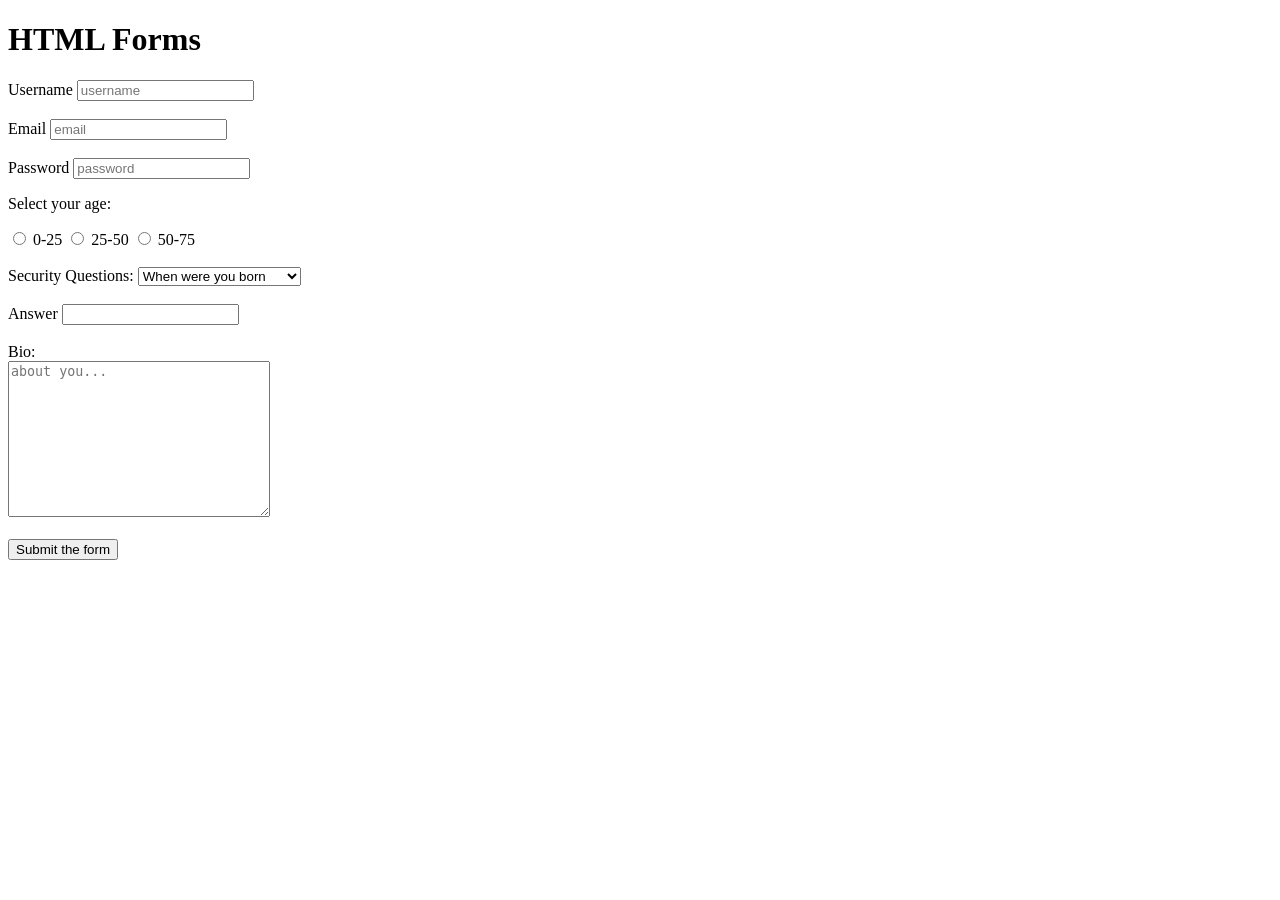
<file: index.html>
<!DOCTYPE html>
<html>
<head>
    <title>HTML Forms</title>
</head>
<body>
    <h1>HTML Forms</h1>

    <form>
        <label for="username">Username </label>
        <input type="text" id="username" name= "username" placeholder="username" required>
        <br><br>
        <label for="email">Email</label>
        <input type="email" id="email" name = "email" placeholder="email">
        <br><br>
        <label for="password">Password</label>
        <input type="password" id="password" name= "password" placeholder="password">

        <p>Select your age:</p>
        <input type="radio" name="age" value="0-25" id="option-1">
        <label for="option-1">0-25</label>
        <input type="radio" name="age" value="25-50" id="option-2">
        <label for="option-2">25-50</label>
        <input type="radio" name="age" value="50-75" id="option-3">
        <label for="option-3">50-75</label>

        <br><br>

        <label for="question">Security Questions:</label>
        <select name="question" id="question">
            <option value="q1">When were you born</option>
            <option value="q2">Who is your bestfriend?</option>
            <option value="q3">When did you marry?</option>
        </select>

        <br><br>

        <label for="answer">Answer</label>
        <input type="text" id="answer" name="answer">

        <br><br>
        
        <label for="bio">Bio:</label><br>
        <textarea name="bio" id="bio" cols="30" rows="10" placeholder="about you..."></textarea>
        <br><br>
        <input type="submit" value="Submit the form">


    </form>


    

</body>
</html>
</file>
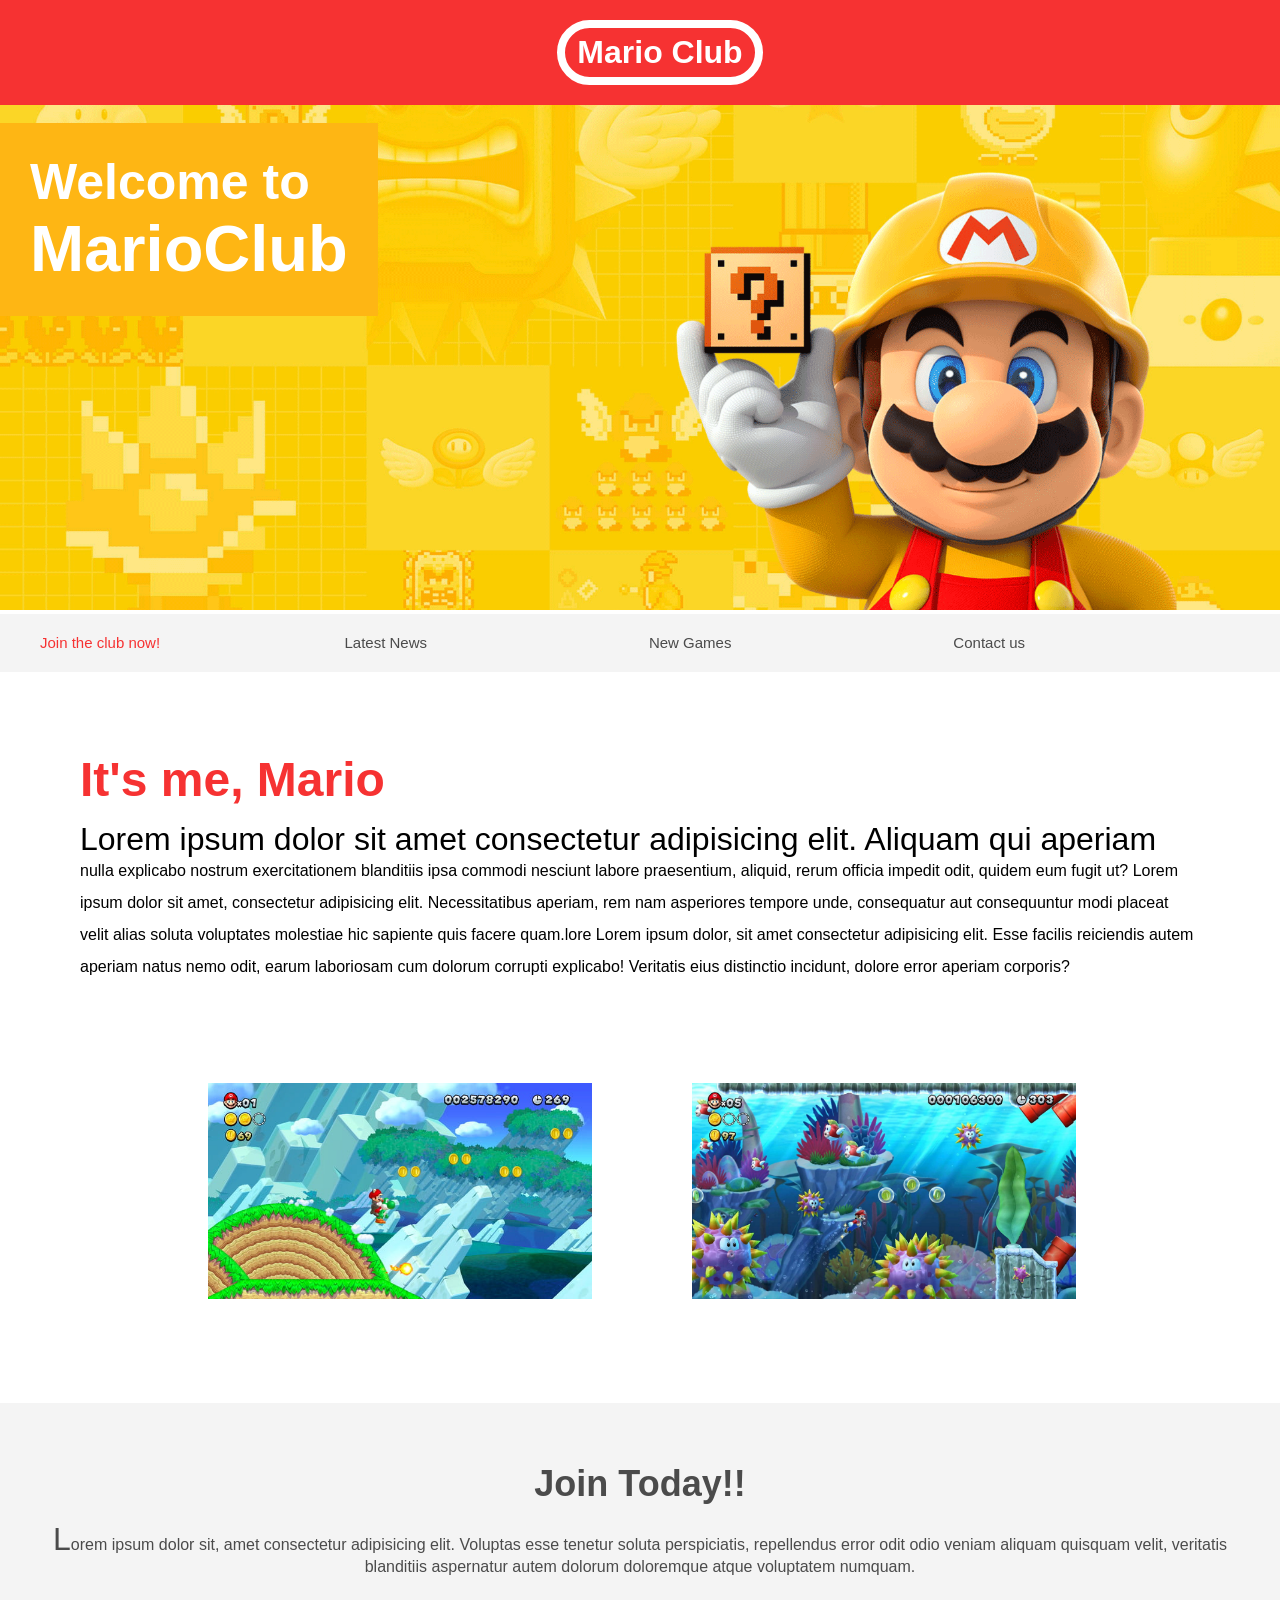
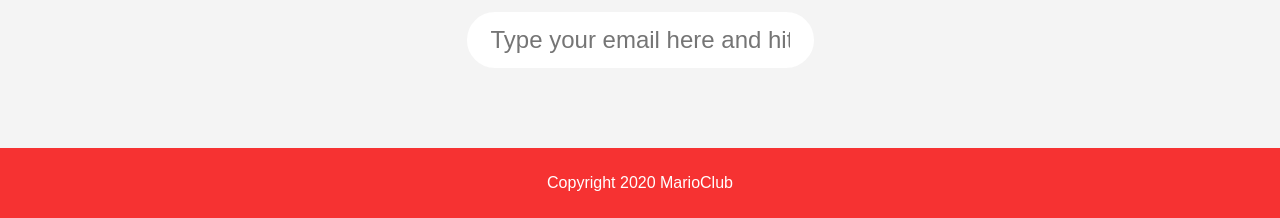
<file: Lesson 4.html>
<!DOCTYPE html>

<html>

<head>
    <meta name="viewport" content="width=device-width, initial-scale=1.0">
    <link rel="stylesheet" href="style.css">
    <title> Mario Club </title>
</head>
<body>
    <header>
        <h1 class="yo">Mario Club</h1>
    </header>
   
    <section class="banner">
        <img src="img/banner.png" alt="marioclub welcome banner">
        <div class="welcome">
            <h2>Welcome to <br><span>MarioClub</span></h2>
        </div>
    </section>
    <nav class="main-nav">
        <ul>
            <li><a href="/join.html" class="join">Join the club now!</a></li>
            <li><a href="/news.html" class="news">Latest News</a></li>
            <li><a href="/games.html">New Games</a></li>
            <li><a href="/contact.html">Contact us</a></li>

        </ul>
    </nav>

    <main>
        <article><h2>It's me, Mario</h2>
        <p>Lorem ipsum dolor sit amet consectetur adipisicing elit. Aliquam qui aperiam nulla explicabo nostrum exercitationem blanditiis ipsa commodi nesciunt labore praesentium, aliquid, rerum officia impedit odit, quidem eum fugit ut? Lorem ipsum dolor sit amet, consectetur adipisicing elit. Necessitatibus aperiam, rem nam asperiores tempore unde, consequatur aut consequuntur modi placeat velit alias soluta voluptates molestiae hic sapiente quis facere quam.lore Lorem ipsum dolor, sit amet consectetur adipisicing elit. Esse facilis reiciendis autem aperiam natus nemo odit, earum laboriosam cum dolorum corrupti explicabo! Veritatis eius distinctio incidunt, dolore error aperiam corporis?</p>
        </article>

        <ul class="images">
            <li><img src="img/thumb-1.png" alt="mario thumb 1"></li>
            <li><img src="img/thumb-2.png" alt="mario thumb 2"></li>

        </ul>
    </main>
    <section class="join">
        <h2>Join Today!!</h2>
        <p>Lorem ipsum dolor sit, amet consectetur adipisicing elit. Voluptas esse tenetur soluta perspiciatis, repellendus error odit odio veniam aliquam quisquam velit, veritatis blanditiis aspernatur autem dolorum doloremque atque voluptatem numquam.</p>
        <form>
            <input type="email" name="email" placeholder="Type your email here and hit enter" required>
        </form>

    </section>

    <footer>
        <p class="copyright">Copyright 2020 MarioClub</p>
    </footer>
</body>




</html>
</file>
<file: style.css>
body, ul, li, h1,h2{
    margin: 0;
    padding: 0;
    font-family: Arial;
}
header{
    background-color: #f63232;
    text-align: center;
    padding: 20px;
    width: 100%;
    position: fixed;
    z-index: 1;
    left: 0;
    top: 0;
}
header h1{
    
    color: white;
    border: 8px solid white;
    padding: 6px 12px ;
    display: inline-block;
    border-radius: 36px;

}
.banner {
    position: relative;
}
.banner img{
    max-width: 100%;
}

.banner .welcome{
    position: absolute;
    background-color: #feb614;
    color: white;
    padding: 30px;
    top: 20%;
    left: 0;
} 

.banner h2{
    font-size: 74px;
}

.banner h2 span{
    font-size: 1.3em;
}

nav{
    background-color: #f4f4f4;
    padding: 20px;
    position: sticky;
    top: 105px

}
nav ul{
    white-space: nowrap;
    max-width: 1200px;
    margin: 0 auto;
}
nav li{
    width: 25%;
    display: inline-block;
    font-size: 24px;
}

nav li a{
    text-decoration: none;
    color: #4B4B4B;

}

nav li a.join{
    color: #f63232 ;
}

main{
    max-width: 100%;
    margin: 80px auto;
    padding: 0 40px;
    width: 1200px;
    box-sizing: border-box;
}

article h2{
    color: #f63232;
    font-size: 48px;
}

article p{
    line-height: 2em;
}
article p::first-line{
    font-size: 2em;
}
.images{
    text-align: center;
    margin: 80px;
    white-space: nowrap;
}
.images li:hover{
    position: relative;
    top: -4px;

}

.images li{
    display: inline-block;
    width: 40%;
    margin: 20px 5%;

}

.images li img{
    max-width: 100%;
}

section.join{
    background: #f4f4f4;
    text-align: center;
    padding: 60px 20px;
    color: #4b4b4b;
}

section.join p::first-letter{
    font-size: 2em;
}

.join h2{
    font-size: 36px;
}

form input{
    margin: 20px 0;
    padding: 10px 20px;
    font-size: 24px;
    border-radius: 28px;
    border: 4px solid white
}

form input:focus{
    border: 4px dashed #4b4b4b;
}

form input:valid{
    border:4px dashed green
}
footer{
    text-align: center;
    background-color: #f63232;
    color: white;
    padding: 10px;
}


/* Pseudo classes */

nav li a:hover{
    text-decoration: underline;
    

}


@media screen and (max-width: 1400px){
    .banner .welcome h2{
        font-size: 50px;
    } 

    nav li{
        font-size: 15px;
    }


}


@media screen and (max-width: 900px){
    .banner .welcome h2{
        font-size: 30px;
    } 

}

@media screen and (max-width: 700px){
    
    .banner .welcome h2{
        
        font-size: 30px;
        text-align: center;
    } 

    .banner .welcome{
        
        padding: 10px;
        position: relative;    
    }

    .banner .welcome br{
        display: none;
    }

    .banner .welcome span{
        font-size: 1em;
        
    }

    .images li{
        width: 100%;
        margin: 20px auto;
        display: block;
    }
}

@media screen and (max-width:500px){
    nav li{
        font-size: 20px;
        display: block;
        width: 100%;
        margin: 12px 0;
        text-align: center;
    }
    header{
        position: relative;
    }

    nav{
        top: 0;
    }
}
</file>
